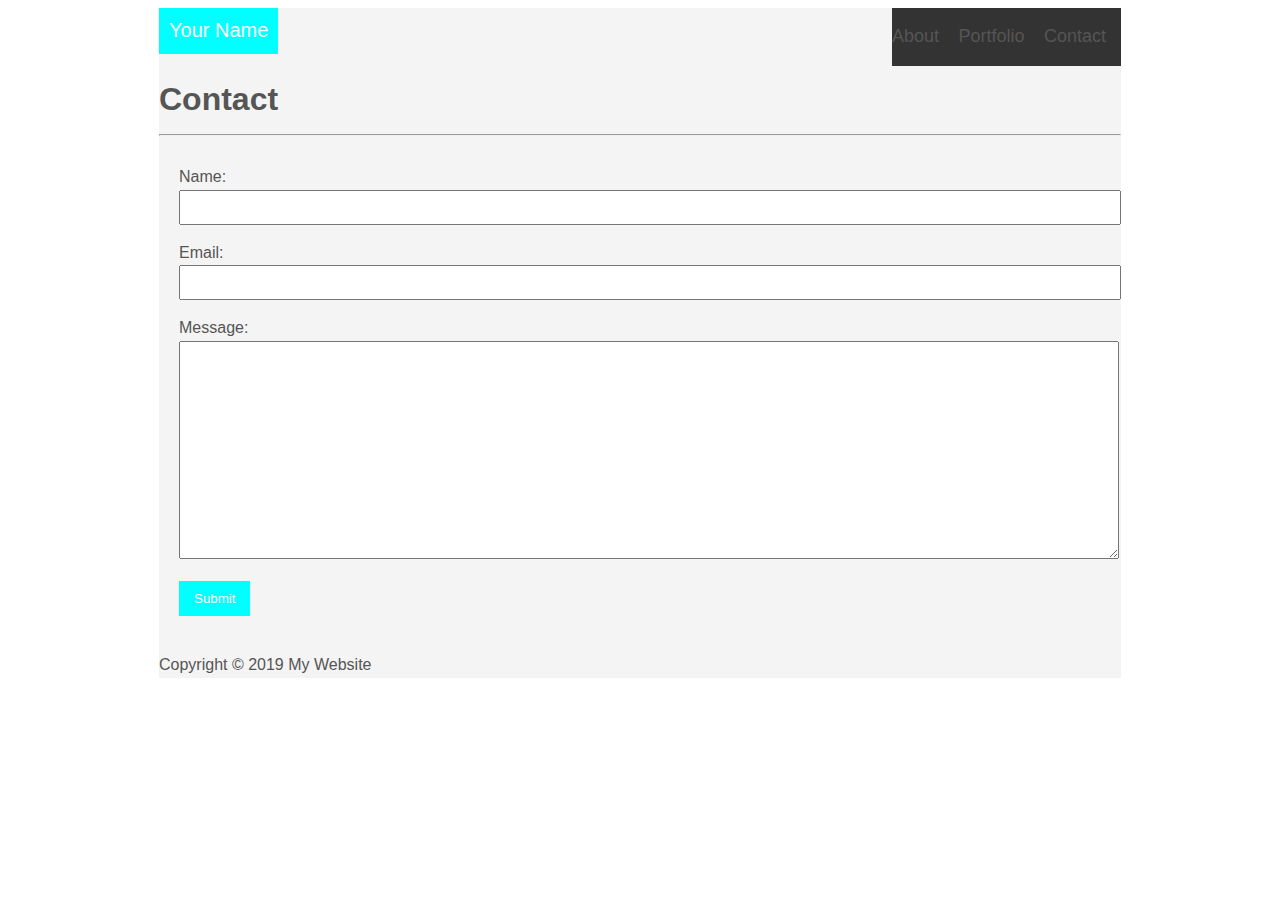
<file: contact.html>
<!DOCTYPE html>
<html>
<head>
	<meta charset="utf-8"></meter>
	<link rel="stylesheet" type="text/css" href="../css/style.css"></li>
	<title></title>
</head>

<!-- when to use class when to use id???-->

<body>
	<main>
		<section id="main-header">Your Name
		</section>

	    <section id="navbar">	    	
	      <ul>
	      	 <li>
	      	    <a href="index.html">About</a>
	      	 </li>
	      	 <li>
	      	    <a href="portfolio.html">Portfolio</a>
	      	 </li>
	      	 <li>
	      	    <a href="contact.html">Contact</a>
	      	 </li>
	      </ul>	
	    </section>

        <div class="clr"></div> 

    	<section>
		    <h1>Contact</h1>
		    <hr>
		    <form class="my-form">
		    	<div class="form-group">
		    			<label>Name:</label>
		    			<input type="text"name="name">
		    	</div>
		    	<div class="form-group">
		    			<label>Email:</label>
		    			<input type="text"name="email">
		    	</div>
		    	<div class="form-group">
		    			<label>Message:</label>
		    			<textarea id="Message" name="message"></textarea>

		    	</div>
				<input class="button" type="submit" value="Submit" name="">
		    </form>

    	</section>


    	<aside>
    		
    	</aside>
    <footer>
    	<p>Copyright &copy; 2019 My Website</p>
    </footer>
	</main>

    


</body>
</html>
</file>
<file: css/style.css>
main {
	margin: auto;
	background-color:#f4f4f4;
	color: #555;
	font-family: Arial, Helvetica, sans-serif;
	font-size: 16px;
	line-height: 1.6em;
	width: 962px;

}


section{

}

.container{
	width: 900px;
	margin: auto;
	overflow: hidden;

}

#main-header{
	background-color: #00FFFF;
	padding:10px;
	color:white;
	font-size: 20px;
	float:left;	

}


#navbar{
	background-color: #333;
	color:#FFF;
	float: right;

}

#navbar ul{
	padding:0;
	list-style: none;
	
}

#navbar li{
	display:inline;
}

#navbar a{
	color:#555;
	text-decoration: none;
	font-size: 18px;
	padding-right: 15px;
	
}


#Message {
	height: 200px;
}

.clr{
	clear:both;
}


/* id -> #  class -> .
*/


.my-form{
	padding: 20px;
}

.my-form .form-group{
	padding-bottom: 15px;
	
}

.my-form label{
	 display:block;	

}


.my-form input[type="text"], .my-form textarea{
	padding:8px;
	width: 100%;

}

.my-form input[type="submit"]{
	background-color: #00FFFF;
	color:#FFF;
	padding:10px 15px;
	border: none;
}


.menu{

	padding:5px;


}


.text-block {
  position: relative;
  background-color: black;
  color: white;
 
}

#cat {
	padding:20px;
	float:left;
}


.thumbnail {
	width: 300px;
	float: left;
	margin:20px;

}

.menutitle {
	text-align: center;
	padding:10px;
	color:white;
	background-color: green;
	opacity:0.5;
	position:relative;
	top:-100px;	
}
</file>
